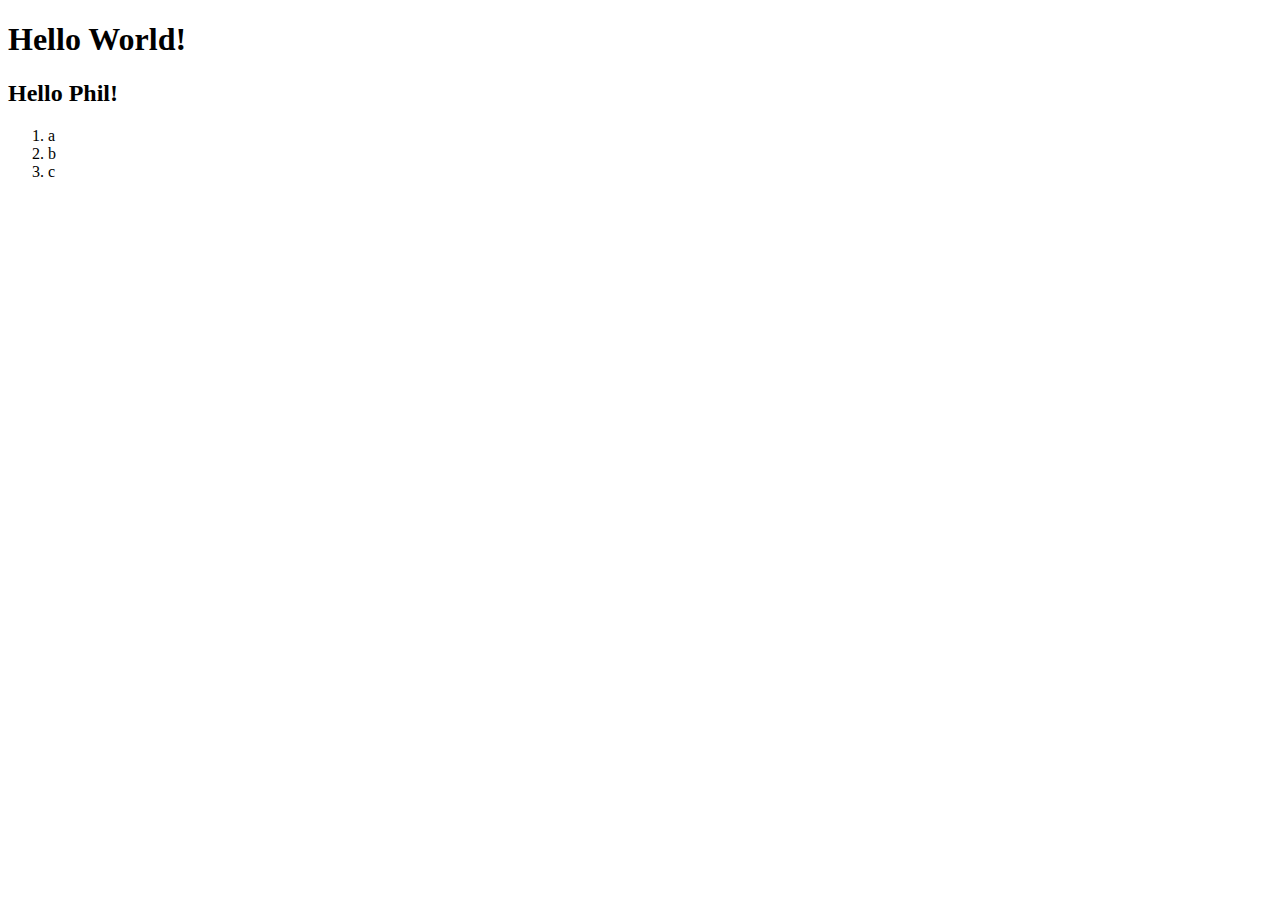
<file: web_fun/index.html>
<!DOCTYPE html>
<html lang="en">

<head>
    <meta charset="UTF-8">
    <meta name="viewport" content="width=device-width, initial-scale=1.0">
    <title>Document</title>
</head>

<body>
    <h1>Hello World!</h1>
    <h2>Hello Phil!</h2>
    <ol>
        <li>a</li>
        <li>b</li>
        <li>c</li>
    </ol>
</body>

</html>
</file>
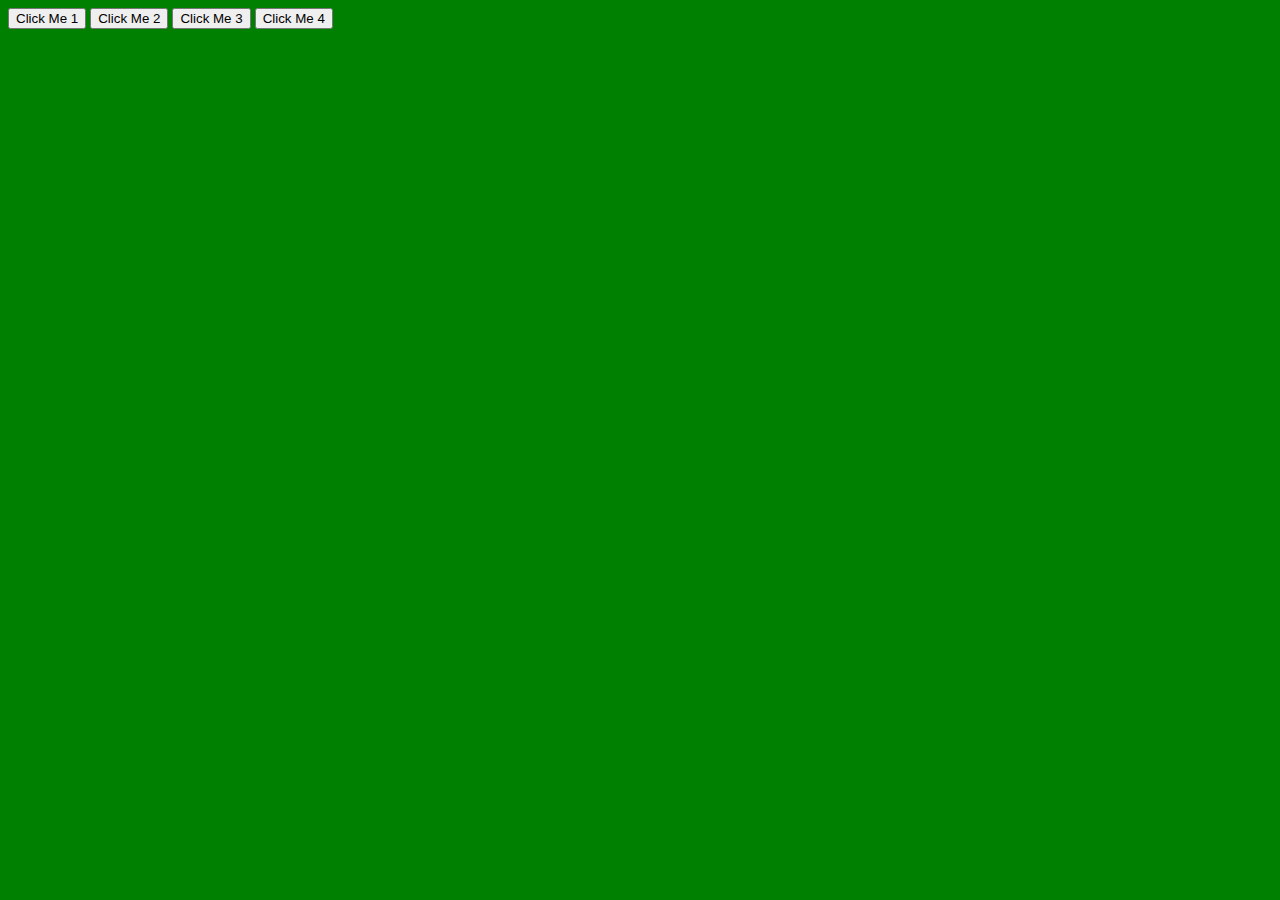
<file: web_fun/jQuery/index.html>
<!DOCTYPE html>
<html lang="en">
<head>
    <meta charset="UTF-8">
    <meta name="viewport" content="width=device-width, initial-scale=1.0">
    <title>Document</title>
    <script src="https://ajax.googleapis.com/ajax/libs/jquery/3.4.1/jquery.min.js"></script>
    <script>
        $(document).ready(function(){
            // console.log('documnent is ready')
            $('button').click(function(){
                $('body').append('<p>Hello World</p>');
                $(this).css('background-color','purple');
                console.log($(this).text())
            })
            $('#btn1').click(function(){
                console.log('btn1 selected')
            })
        })
        </script>
</head>
<body>
    <button id="btn1">Click Me 1</button>
    <button>Click Me 2</button>
    <button>Click Me 3</button>
    <button>Click Me 4</button>
    <script>
        $('body').css('background-color', 'green');
        console.log('document is loading...')
    </script>
</body>
</html>
</file>
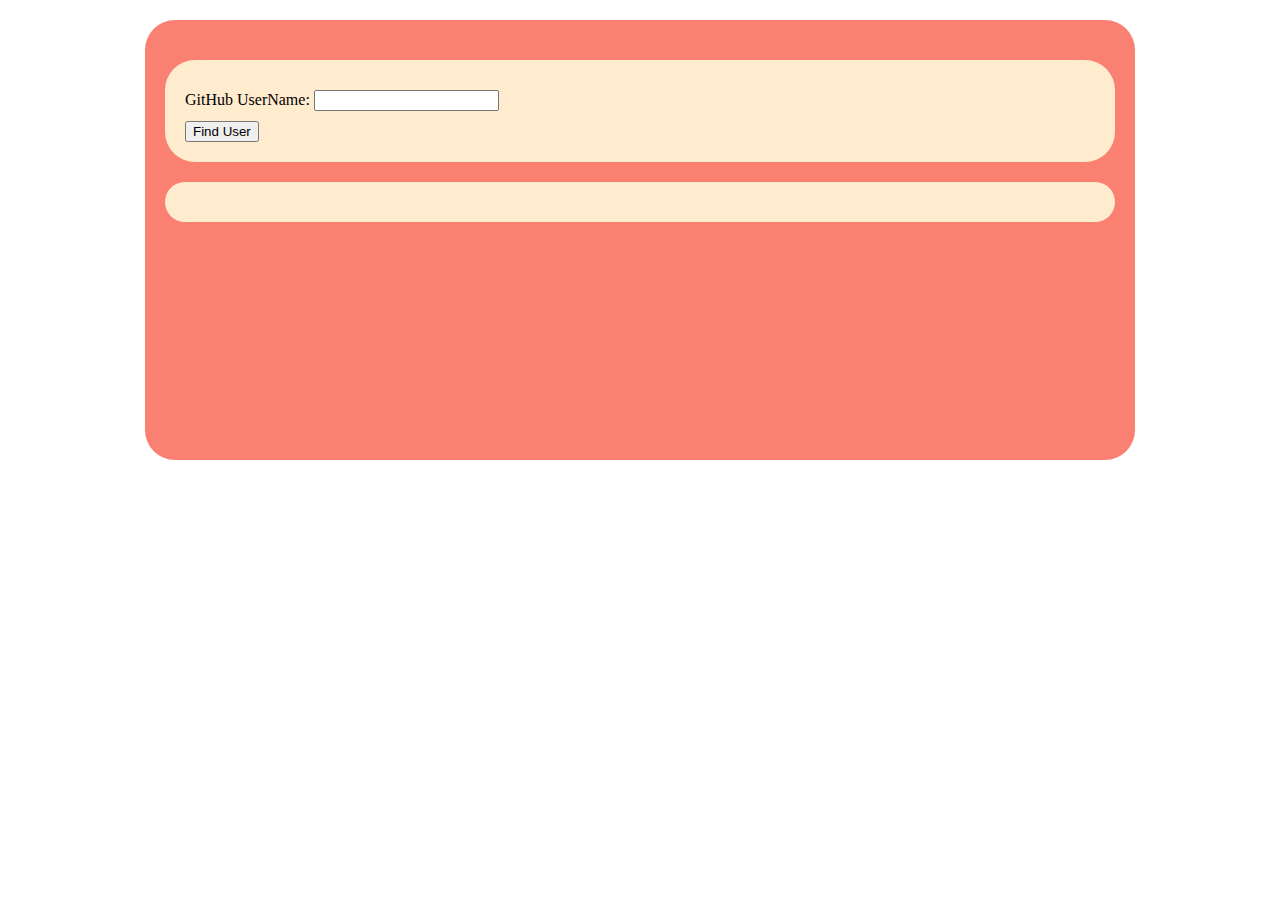
<file: web_fun/Ajax/GitHub/index.html>
<!DOCTYPE html>
<html lang="en">
<head>
    <meta charset="UTF-8">
    <meta name="viewport" content="width=device-width, initial-scale=1.0">
    <title>GitHub Users</title>
    <script
        src="https://code.jquery.com/jquery-3.4.1.min.js"
        integrity="sha256-CSXorXvZcTkaix6Yvo6HppcZGetbYMGWSFlBw8HfCJo="
        crossorigin="anonymous">
    </script>
    <script>
        $(document).ready(function(){
            $('button').click(function(){
                var userInput = $('input').val();
                console.log('button clicked');
                console.log('userInput', userInput);
                $.get('https://api.github.com/users/' + userInput, function(dataFromAPI){
                    console.log('dataFromAPI', dataFromAPI);
                    console.log('dataFromAPI.login', dataFromAPI.login);
                    var htmlBuilder = '<p>Username:' + dataFromAPI.login + '</p><p>ID:' + dataFromAPI.id + '</p><br><img src=' + dataFromAPI.avatar_url + ' alt="github image">';
                    $('.output').html(htmlBuilder);
                })
            })
        })
    </script>
    <style>
        .container {
            min-height: 400px;
            width: 950px;
            background-color: salmon;
            border-radius: 30px;
            margin: 20px auto;
            padding: 20px;
        }
        .input, .output {
            min-width: 200px;
            background-color:blanchedalmond;
            border-radius: 30px;
            margin: 20px auto;
            padding: 20px;
        }
        .input button{
            display: block;
        }
        .input input {
            margin: 10px 0;
        }
    </style>
</head>
<body>
    <div class="container">
        <div class="input">
            <label for="name">GitHub UserName:</label>
            <input type="text">
            <button>Find User</button>
        </div>
        <div class="output"></div>
    </div>
</body>
</html>
</file>
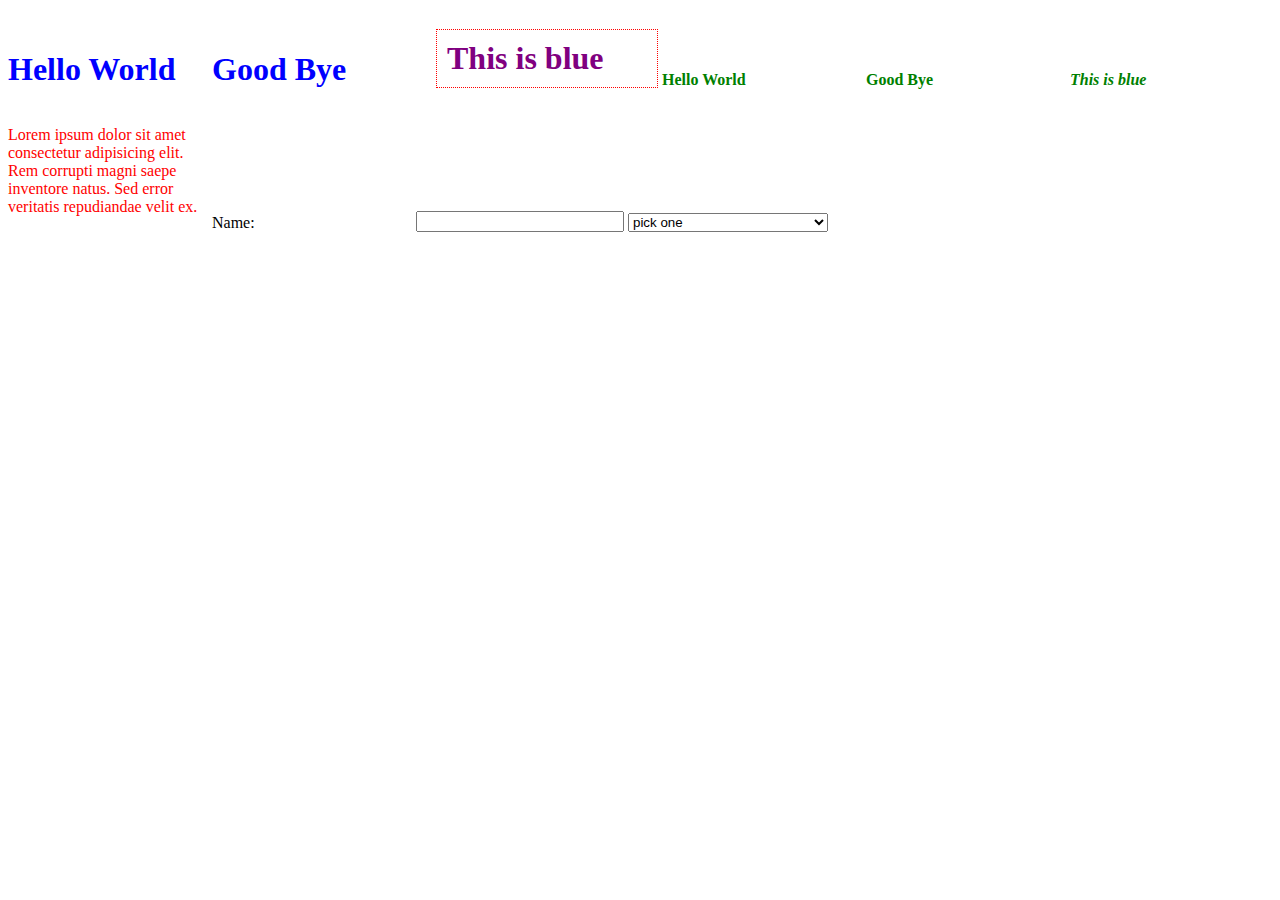
<file: web_fun/css/css_demo/index.html>
<!DOCTYPE html>
<html lang="en">
<head>
    <meta charset="UTF-8">
    <meta name="viewport" content="width=device-width, initial-scale=1.0">
    <title>Document</title>
    <link rel="stylesheet" href="index.css">
    <style>
        /* this is internal styling */
        h1 {
            color: blue;
        }
    </style>
</head>
<body>
    <h1>Hello World</h1>
    <h1>Good Bye</h1>
    <h1 class="purple">This is blue</h1>
    <h4 class="purple">Hello World</h4>
    <h4>Good Bye</h4>
    <h4 id="bold">This is blue</h4>
    <!-- inline styling -->
    <p style="color:red;">Lorem ipsum dolor sit amet consectetur adipisicing elit. Rem corrupti magni saepe inventore natus. Sed error veritatis repudiandae velit ex.</p>
    <label for="name">Name:</label>
    <input type="text" id="name">
    <select name="" id="">
        <option value="" selected disabled>pick one</option>
        <option value="">a</option>
        <option value="">b</option>
        <option value="">c</option>
        <option value="">d</option>
    </select>
</body>
</html>
</file>
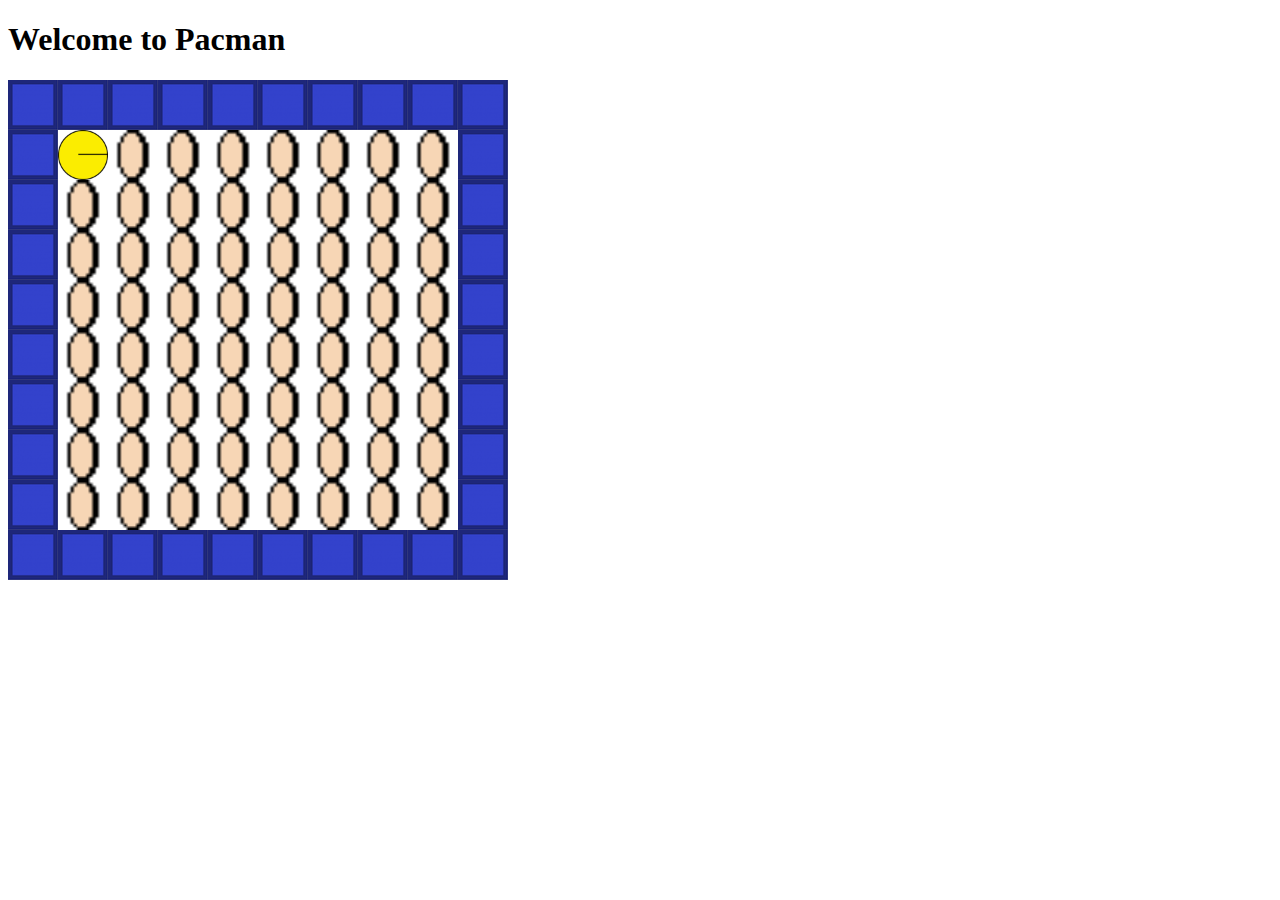
<file: web_fun/javaScript/pacman/index.html>
<!DOCTYPE html>
<html lang="en">
<head>
    <meta charset="UTF-8">
    <meta name="viewport" content="width=device-width, initial-scale=1.0">
    <title>Document</title>
    <style>
        #world .row div {
            height: 50px;
            width: 50px;
            display: inline-block;
        }
        #world .row {
            line-height: 0;
        }
        #world .row div.wall {
            background-image: url('./pacman_images/wall.png');
            background-size: cover;
        }
        #world .row div.coin {
            background-image: url('./pacman_images/coin.gif');
            background-size: cover;
        }
        #pacman {
            background-image: url('./pacman_images/zRERkjv.gif');
            background-size: cover;
            height: 50px;
            width: 50px;
            position: absolute;
            /* top: 50px;
            left: 50px; */
        }
        #container {
            position: relative;
        }
    </style>
</head>
<body>
    <h1 id="header"></h1>
    <div id="container">
        <div id="world"></div>
        <div id="pacman"></div>
    </div>
    <script>

        var world = [
            [1,1,1,1,1,1,1,1,1,1],
            [1,0,2,2,2,2,2,2,2,1],
            [1,2,2,2,2,2,2,2,2,1],
            [1,2,2,2,2,2,2,2,2,1],
            [1,2,2,2,2,2,2,2,2,1],
            [1,2,2,2,2,2,2,2,2,1],
            [1,2,2,2,2,2,2,2,2,1],
            [1,2,2,2,2,2,2,2,2,1],
            [1,2,2,2,2,2,2,2,2,1],
            [1,1,1,1,1,1,1,1,1,1],
        ];

        var pacman = {
            'x':1,
            'y':1
        };

        function DisplayPacman(){
            document.getElementById('pacman').style.top=pacman['y']*50+'px';
            document.getElementById('pacman').style.left=pacman['x']*50+'px';
        }

        function DisplayWorld(){
            var worldBuilder="";
            for(var y = 0; y < world.length; y++){
                worldBuilder+="<div class='row'>"
                for(var x = 0; x < world[y].length; x++) {
                    // console.log(world[y][x]);
                    if(world[y][x]==1){
                        // create a wall
                        worldBuilder+="<div class='wall'></div>";
                    } else if(world[y][x]==2){
                        // create coin
                        worldBuilder+="<div class='coin'></div>"
                    } else if(world[y][x]==0) {
                        // create blank
                        worldBuilder+="<div class='blank'></div>"
                    }
                }
                worldBuilder+="</div>"
            }
            // console.log(worldBuilder)
            document.getElementById('world').innerHTML=worldBuilder;
        }

        var div = document.getElementById('header');
        div.innerText="Welcome to Pacman";

        document.onkeydown = function(event) {
            console.log(event);
            if(event.keyCode==37 && world[pacman['y']][pacman['x'] - 1] != 1){
                //move pacman left
                pacman['x']--;
            } else if(event.keyCode==38 && world[pacman['y']-1][pacman['x']] != 1){
                // move pacman up
                pacman['y']--;
            } else if(event.keyCode==39 && world[pacman['y']][pacman['x'] + 1] != 1){
                // move pacman right
                pacman['x']++;
            } else if(event.keyCode==40 && world[pacman['y']+1][pacman['x']] != 1){
                // move pacman down
                pacman['y']++;
            }
            if(world[pacman['y']][pacman['x']] == 2){
                // pacman meet a coin
                // add a score
                console.log(`world[[pacman['y']][pacman['x']]]`, world[[pacman['y']][pacman['x']]])
                world[pacman['y']][pacman['x']] = 0;
                console.log(`world[[pacman['y']][pacman['x']]]`, world[[pacman['y']][pacman['x']]])
            }
            DisplayPacman();
            DisplayWorld();
        }

        DisplayPacman();
        DisplayWorld()
    </script>
</body>
</html>
</file>
<file: web_fun/css/css_demo/index.css>
/* this is external styling */
body * {
    display: inline-block;
    width: 200px;
    vertical-align: bottom;
}
/* selecing by tag name */
h4 {
    color: green;
}

/* selecting by class name */
h1.purple {
    border: 1px dotted red;
    color: purple;
    padding: 10px;
    margin-left: 20px;
}

/* selecting by id */
#bold {
    font-style: italic;
}
</file>
